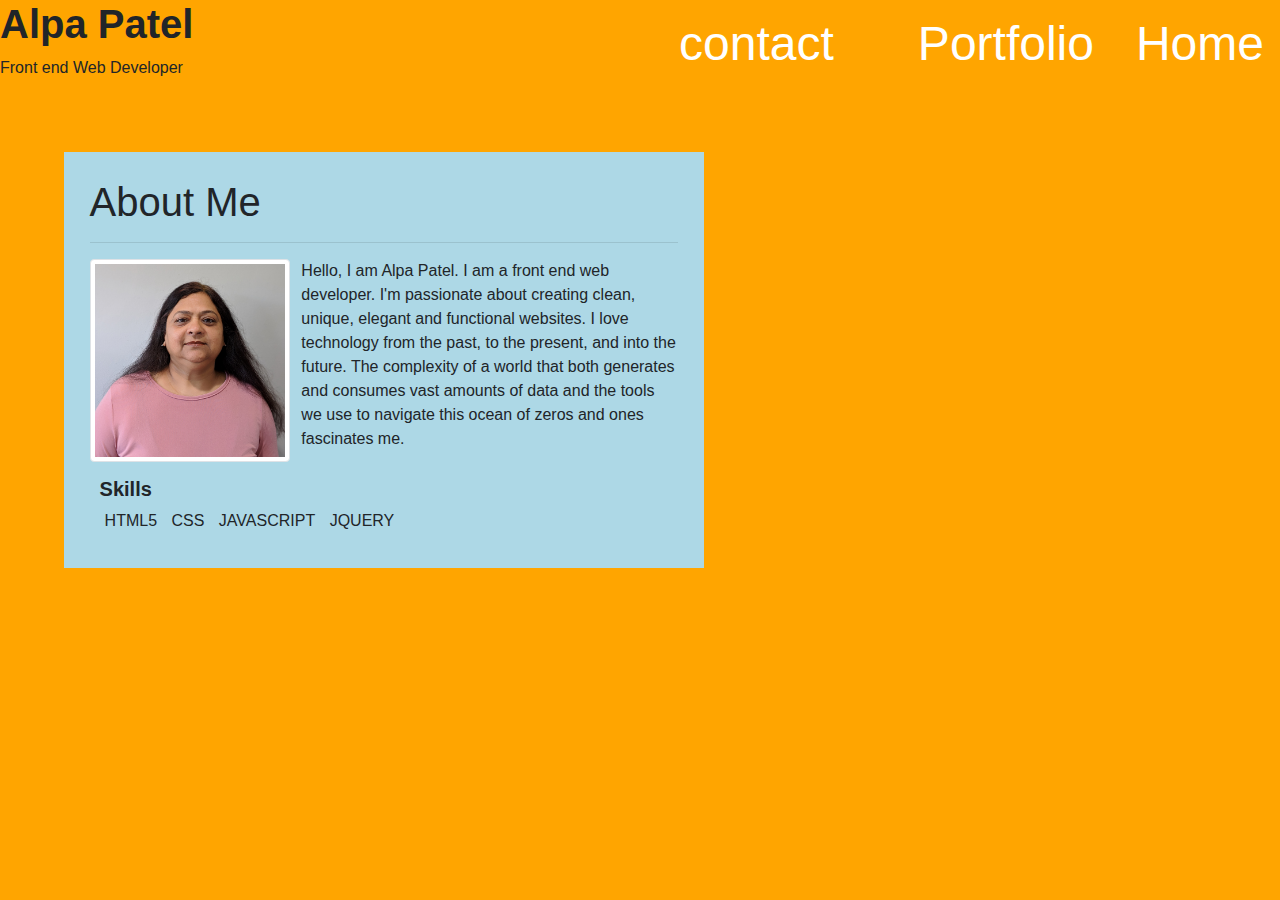
<file: index.html>
<!DOCTYPE html>
<html lang="en">

<head>
  <meta charset="UTF-8">
  <meta name="viewport" content="width=device-width, initial-scale=1.0">
  <meta http-equiv="X-UA-Compatible" content="ie=edge">
  <link rel="stylesheet" href="https://cdnjs.cloudflare.com/ajax/libs/twitter-bootstrap/4.1.3/css/bootstrap.min.css">
  <link rel="stylesheet" href="https://use.fontawesome.com/releases/v5.3.1/css/all.css">
  <link rel="stylesheet" href="assets/css/style.css">
  <title>Portfolio Website</title>
</head>

<body>

  <nav class="bg-primary">
      <div class="user-info">
        <h1><b>Alpa Patel</b></h1>
        <span>Front end Web Developer</span>
      </div>

      <!-- <button class="navbar-toggler" type="button" data-toggle="collapse" data-target="#navbarNavAltMarkup"
        aria-controls="navbarNavAltMarkup" aria-expanded="false" aria-label="Toggle navigation">
        <span class="navbar-toggler-icon"></span>
      </button> -->

      <!-- <div class="collapse navbar-collapse justify-content-end float-right" id="navbarNavAltMarkup"> -->
        <!-- <div class="navbar-nav"> -->

          <a class="nav-item nav-link active" href="#">Home</a>
          <a class="nav-item nav-link" href=" https://alpajp.github.io/Psychic-Game./">Portfolio</a>
          <a class="nav-item nav-link" href="https://www.linkedin.com/in/alpa-patel-4b1b02177/"></a>
          <a class="nav-item nav-link" href="alpajp7033@gmail.com">contact</a>
          

        <!-- </div> -->
      <!-- </div> -->
  </nav>
  <div class="mainDiv">

    <h1 class="block-header">About Me</h1>
    <hr>
    <div>

      <img src="assets/images/Photo.jpg" class="float-left img-thumbnail" />
      <p class="justify content"> Hello, I am Alpa Patel. I am a front end web developer.
        I'm passionate about creating clean, unique, elegant and functional websites. I love technology from the past,
        to the present, and into the future. The complexity of a world that both generates and consumes vast amounts of
        data and the tools we use to navigate this ocean of zeros and ones fascinates me.
      </p>
      <div class="user-skills">
        <h5><b>Skills</b></h5>
        <div class="skills">
          <span class="w3-tag w3-blue">HTML5</span>
          <span class="w3-tag w3-blue">CSS</span>
          <span class="w3-tag w3-blue">JAVASCRIPT</span>
          <span class="w3-tag w3-blue">JQUERY</span>



          </section>
          </main>
          <div class="push"></div>
        </div>

        <footer>

        </footer>

</body>

</html>
</file>
<file: assets/css/style.css>
body {
  background: orange;
}

img {
  width: 200px;
  height: 200px;
}

.containerDiv {
    width: 80%;
    margin: 0 auto;
}

.user-info {
  float: left;
}

.mainDiv {
    width: 50%;
    float: left;
    margin-left: 5%;
    margin-top: 5%;
    background: lightblue;
    padding: 2%;
  }

  .img-thumbnail {
    margin-right: 2%;
  }

  .nav-item {
    float: right;
    margin-left: 10px;
    color: white;
    font-size: 3rem;
  }

  .bg-primary {
    background-color: lightblue;
  }
  
 .pText {
   text-align: justify;
 }
  
  h3 {
    line-height: 2;
  }

  .jumbotron {
    margin-top: 2%;
    border: 4px solid black;

  }

  .user-cover-container{
    height: 200px;
    background: #2b2b52;
    background-image: url('./img/cover.jpg');
    background-size: cover;
  }

  .user-skills{
    padding: 10px;
  }
  .skills span{
    margin: 5px;
    border-radius: 5px;
  }
</file>
